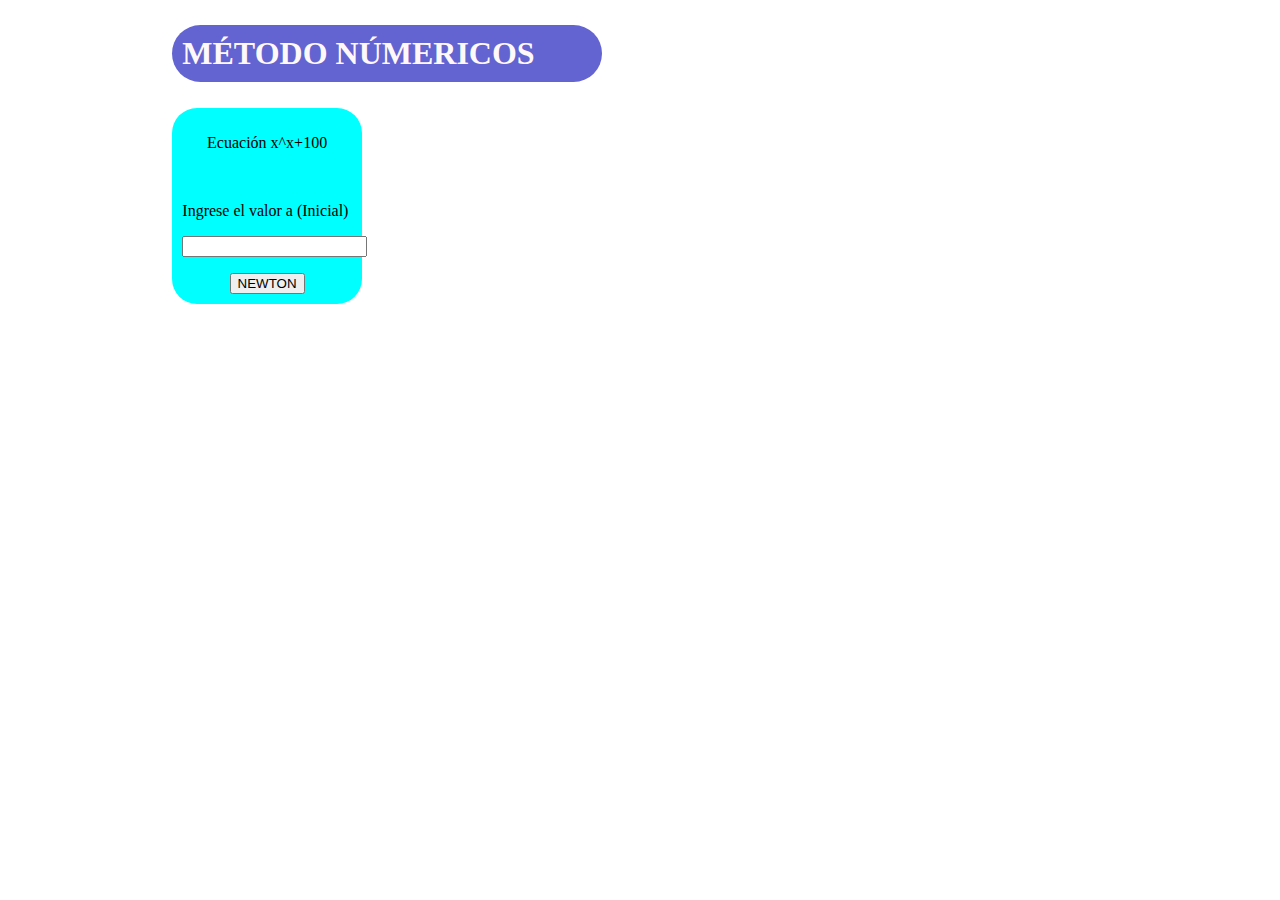
<file: index.html>
<!DOCTYPE html>
<html lang="en">
<head>
    <meta charset="UTF-8">
    <meta http-equiv="X-UA-Compatible" content="IE=edge">
    <meta name="viewport" content="width=device-width, initial-scale=1.0">
    <link rel="stylesheet" href="CSS/est.css">
    
    <title>BISECCIÓN</title>
</head>
<body>
  <script src="JS/biseccion.js"></script>

    <h1>MÉTODO NÚMERICOS</h1>

    <form action=""><center >
        <p>Ecuación x^x+100</p></center>
    </br>
    <p>Ingrese el valor a (Inicial)</p>
    <input type="text" id="a" name="a" >

<p></p>
<center >
    <input type="button" class="button" value="NEWTON" onclick="newton()">
</center> 

    </form>
    <div id="resultados"></div>
</body>
</html>
</file>
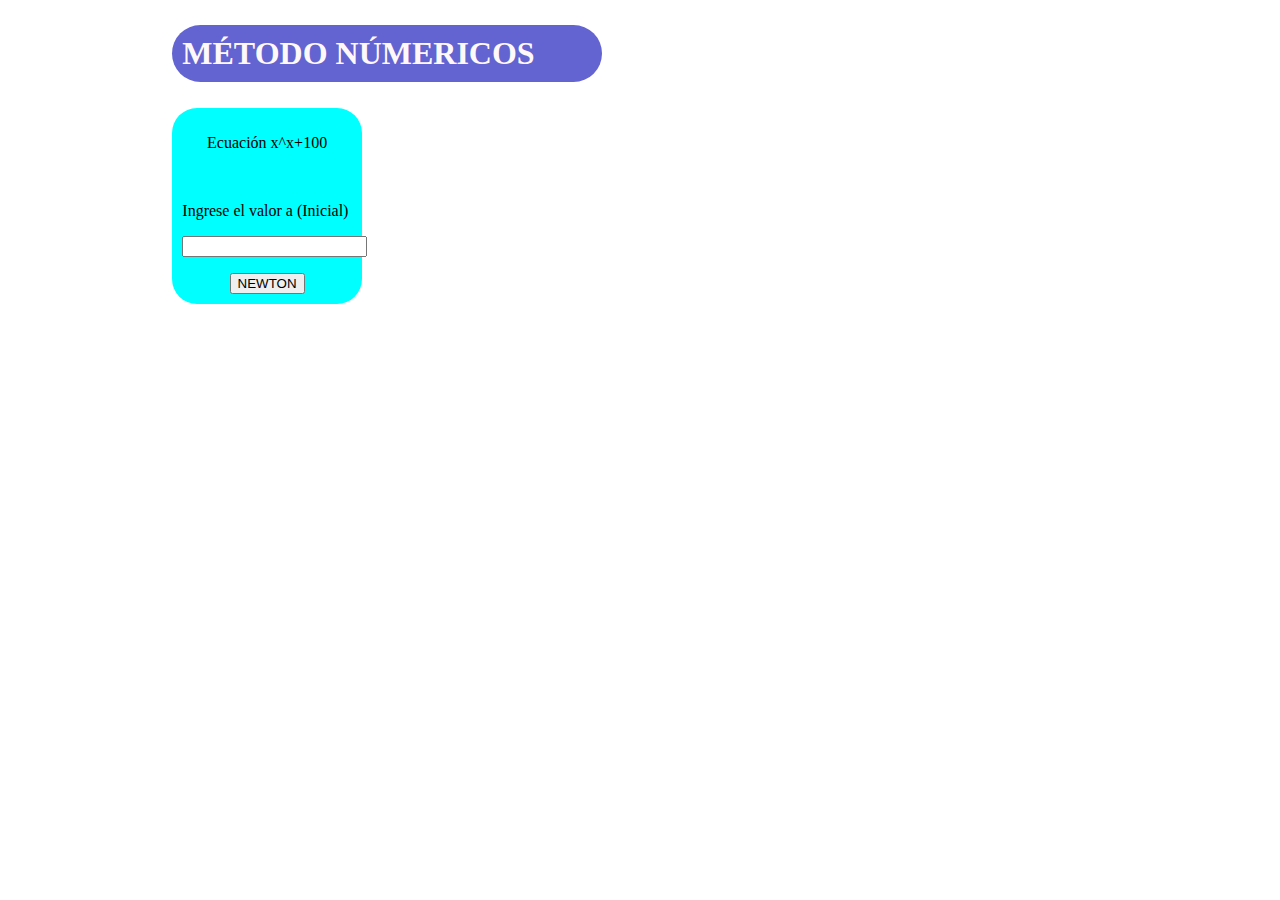
<file: menu.html>
<!DOCTYPE html>
<html lang="en">
<head>
    <meta charset="UTF-8">
    <meta http-equiv="X-UA-Compatible" content="IE=edge">
    <meta name="viewport" content="width=device-width, initial-scale=1.0">
    <link rel="stylesheet" href="est.css">
    
    <title>BISECCIÓN</title>
</head>
<body>
  <script src="biseccion.js"></script>

    <h1>MÉTODO NÚMERICOS</h1>

    <form action=""><center >
        <p>Ecuación x^x+100</p></center>
    </br>
    <p>Ingrese el valor a (Inicial)</p>
    <input type="text" id="a" name="a" >

<p></p>
<center >
    <input type="button" class="button" value="NEWTON" onclick="newton()">
</center> 

    </form>
    <div id="resultados"></div>
</body>
</html>
</file>
<file: CSS/est.css>
body{
    background-image: url("https://st4.depositphotos.com/6440552/21668/i/450/depositphotos_216688130-stock-photo-3d-blue-mathematics-numbers-background.jpg");
    background-size: 100%, 25%, 25%;
}

h1{
    text-align: center;
    display: flex;
    color: rgb(255, 248, 248);
   margin-top: 2%;
   margin-left: 13%;
   margin-right: 53%;
   padding: 10px;
   border-radius: 50px;
   background-color: rgba(73, 73, 201, 0.856);
}

form{
background-color: aqua;
width: 200;
padding: 10px;
margin-top: 2%;
margin-left: 13%;
margin-right: 72%;
border-radius: 25px;

}
</file>
<file: est.css>
body{
    background-image: url("https://st4.depositphotos.com/6440552/21668/i/450/depositphotos_216688130-stock-photo-3d-blue-mathematics-numbers-background.jpg");
    background-size: 100%, 25%, 25%;
}

h1{
    text-align: center;
    display: flex;
    color: rgb(255, 248, 248);
   margin-top: 2%;
   margin-left: 13%;
   margin-right: 53%;
   padding: 10px;
   border-radius: 50px;
   background-color: rgba(73, 73, 201, 0.856);
}

form{
background-color: aqua;
width: 200;
padding: 10px;
margin-top: 2%;
margin-left: 13%;
margin-right: 72%;
border-radius: 25px;

}
</file>
